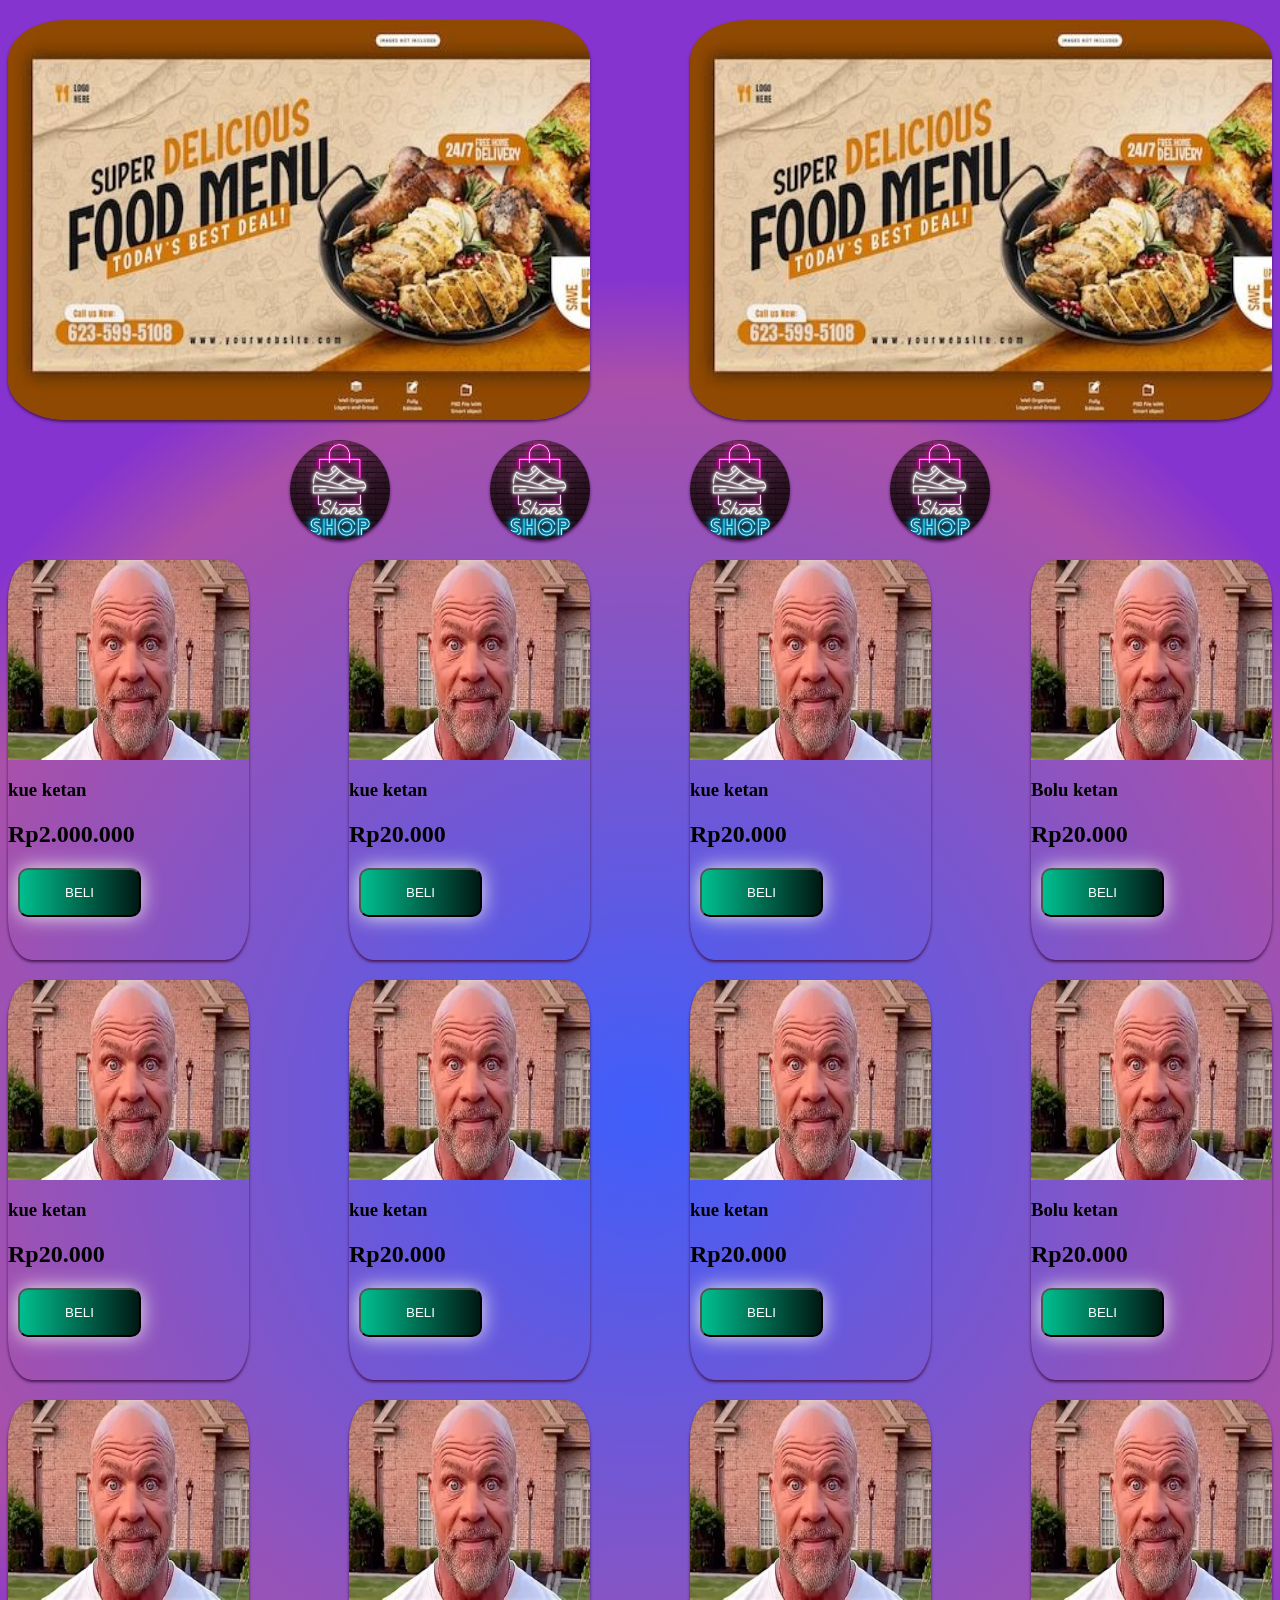
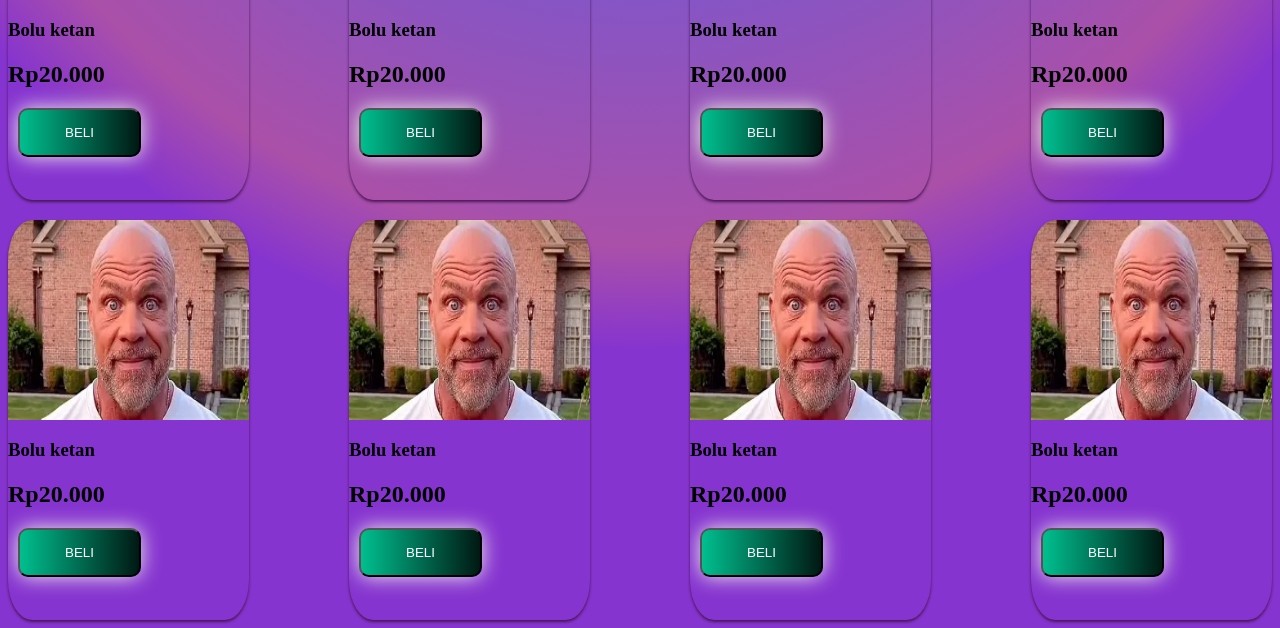
<file: index.html>
<!DOCTYPE html>
<html lang="en">
<head>
    <meta charset="UTF-8">
    <meta name="viewport" content="width=device-width, initial-scale=1.0">
    <title>Document</title>
    <link href="style.css" rel="stylesheet">
</head>
<body>
    <div class="container">
        <div class="iklan">
            <img src="a.jpg">
        </div>
        <div class="iklan">
            <img src="a.jpg">
        </div>
    </div>
    <div class="container">
        <div class="category">
            <img src="k.jpg">
        </div>
        <div class="category">
            <img src="k.jpg">
        </div>
        <div class="category">
            <img src="k.jpg">
        </div>
        <div class="category">
            <img src="k.jpg">
        </div>
    </div>
    <div class="container">
        <div class="card">
            <img src="p.jpg">
            <h3>kue ketan</h3>
            <h2>Rp2.000.000</h2>
            <button class="btn-grad">Beli</button>
        </div>
        <div class="card">
            <img src="p.jpg">
            <h3>kue ketan</h3>
            <h2>Rp20.000</h2>
            <button class="btn-grad">Beli</button>
        </div>
        <div class="card">
            <img src="p.jpg">
            <h3>kue ketan</h3>
            <h2>Rp20.000</h2>
            <button class="btn-grad">Beli</button>
        </div>
        <div class="card">
            <img src="p.jpg">
            <h3>Bolu ketan</h3>
            <h2>Rp20.000</h2>
            <button class="btn-grad">Beli</button>
        </div>
    </div>
    <div class="container">
        <div class="card">
            <img src="p.jpg">
            <h3>kue ketan</h3>
            <h2>Rp20.000</h2>
            <button class="btn-grad">Beli</button>
        </div>
        <div class="card">
            <img src="p.jpg">
            <h3>kue ketan</h3>
            <h2>Rp20.000</h2>
            <button class="btn-grad">Beli</button>
        </div>
        <div class="card">
            <img src="p.jpg">
            <h3>kue ketan</h3>
            <h2>Rp20.000</h2>
            <button class="btn-grad">Beli</button>
        </div>
        <div class="card">
            <img src="p.jpg">
            <h3>Bolu ketan</h3>
            <h2>Rp20.000</h2>
            <button class="btn-grad">Beli</button>
        </div>
    </div>
    <div class="container">
        <div class="card">
            <img src="p.jpg">
            <h3>Bolu ketan</h3>
            <h2>Rp20.000</h2>
            <button class="btn-grad">Beli</button>
        </div>
        <div class="card">
            <img src="p.jpg">
            <h3>Bolu ketan</h3>
            <h2>Rp20.000</h2>
            <button class="btn-grad">Beli</button>
        </div>
        <div class="card">
            <img src="p.jpg">
            <h3>Bolu ketan</h3>
            <h2>Rp20.000</h2>
            <button class="btn-grad">Beli</button>
        </div>
        <div class="card">
            <img src="p.jpg">
            <h3>Bolu ketan</h3>
            <h2>Rp20.000</h2>
            <button class="btn-grad">Beli</button>
        </div>
    </div>
    <div class="container">
        <div class="card">
            <img src="p.jpg">
            <h3>Bolu ketan</h3>
            <h2>Rp20.000</h2>
            <button class="btn-grad">Beli</button>
        </div>
        <div class="card">
            <img src="p.jpg">
            <h3>Bolu ketan</h3>
            <h2>Rp20.000</h2>
            <button class="btn-grad">Beli</button>
        </div>
        <div class="card">
            <img src="p.jpg">
            <h3>Bolu ketan</h3>
            <h2>Rp20.000</h2>
            <button class="btn-grad">Beli</button>
        </div>
        <div class="card">
            <img src="p.jpg">
            <h3>Bolu ketan</h3>
            <h2>Rp20.000</h2>
            <button class="btn-grad">Beli</button>
        </div>
    </div>
</body>
</html>
</file>
<file: style.css>
.container{
    display: flex;
    justify-content: center;
    gap: 100px;
    margin-top: 20px;
}
body{
  background: #3F5EFB;
background: radial-gradient(circle, rgba(63, 94, 251, 1) 0%, rgba(170, 80, 169, 1) 57%, rgba(134, 52, 207, 1) 65%);
}
.card:hover{
  background-color:aqua;
}
.card{
    width: 250px;
    height: 400px;
    border-radius: 10%;
    box-shadow: 0 2px 3px rgb(73, 23, 85);
    overflow:hidden;
}
.card img{
    width:250px;
    height:200px ;
    display: block;
}

         .btn-grad {background-image: linear-gradient(to right, #00bf8f 0%, #001510  51%, #00bf8f  100%)}
         .btn-grad {
            margin: 10px;
            padding: 15px 45px;
            text-align: center;
            text-transform: uppercase;
            transition: 0.5s;
            background-size: 200% auto;
            color: white;            
            box-shadow: 0 0 20px #eee;
            border-radius: 10px;
            display: block;
          }

          .btn-grad:hover {
            background-position: right center; /* change the direction of the change here */
            color: #fff;
            text-decoration: none;
          } 
.iklan{
    width: 800px;
    border-radius: 10%;
    box-shadow: 0 2px 3px rgb(73, 23, 85);
    overflow:hidden;
}
.iklan img{
    width:800px;
    height: 400px;
    display: block;
}
.category{
    width: 100px;
    border-radius: 100%;
    box-shadow: 0 2px 3px rgb(73, 23, 85);
    overflow:hidden;
}
.category img{
    width:100px;
    height:100px ;
    display: block;
}
</file>
